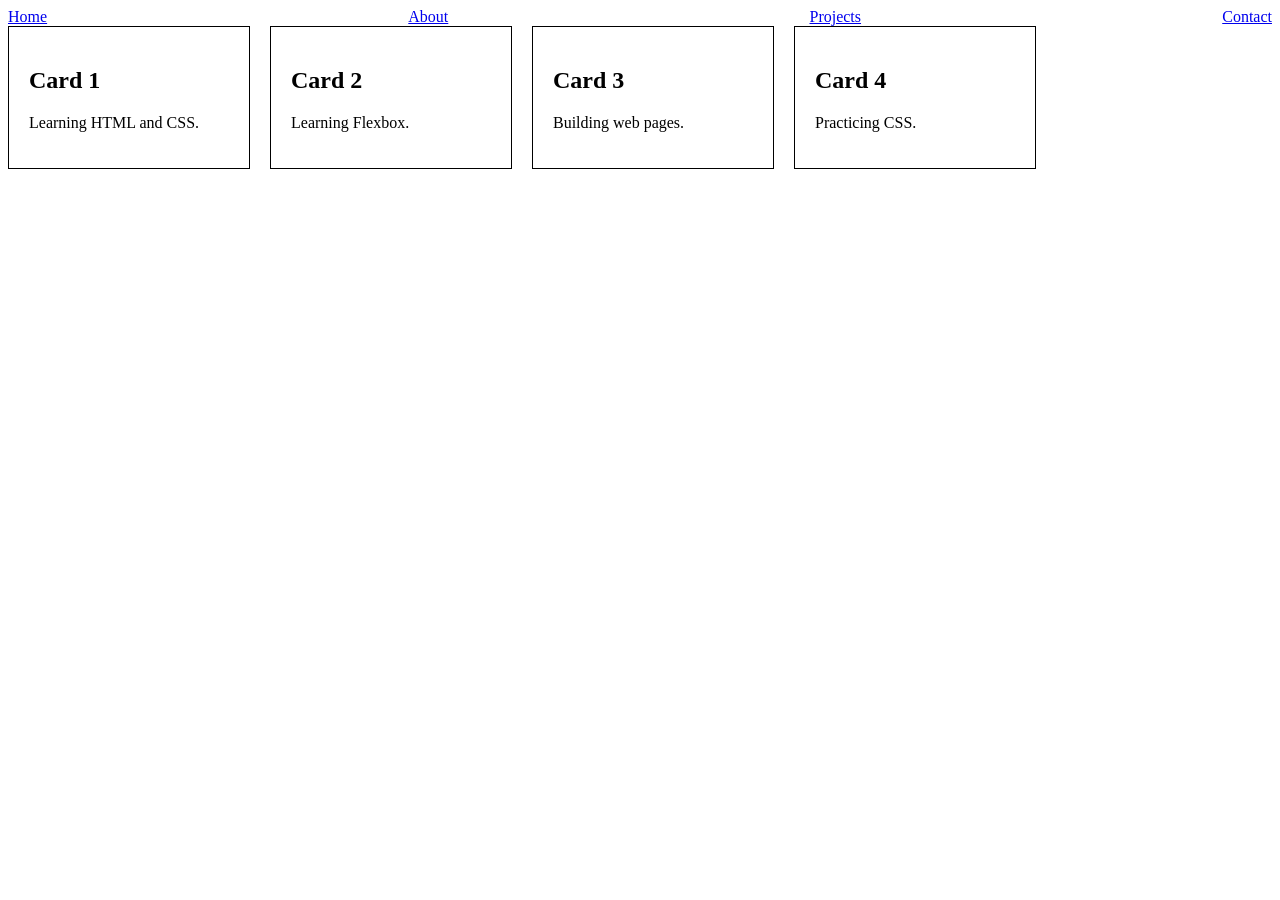
<file: ex00/index.html>
<!DOCTYPE html>
<html lang="en">

<head>
    <meta charset="UTF-8">
    <meta name="viewport" content="width=device-width, initial-scale=1.0">
    <title>Flexbox Layout</title>
    <link rel="stylesheet" href="style.css">
</head>

<body>

    <nav class="nav-container">
        <a href="#">Home</a>
        <a href="#">About</a>
        <a href="#">Projects</a>
        <a href="#">Contact</a>
    </nav>

    <main class="card-container">

        <div class="card">
            <h2>Card 1</h2>
            <p>Learning HTML and CSS.</p>
        </div>

        <div class="card">
            <h2>Card 2</h2>
            <p>Learning Flexbox.</p>
        </div>

        <div class="card">
            <h2>Card 3</h2>
            <p>Building web pages.</p>
        </div>

        <div class="card">
            <h2>Card 4</h2>
            <p>Practicing CSS.</p>
        </div>

    </main>

</body>

</html>
</file>
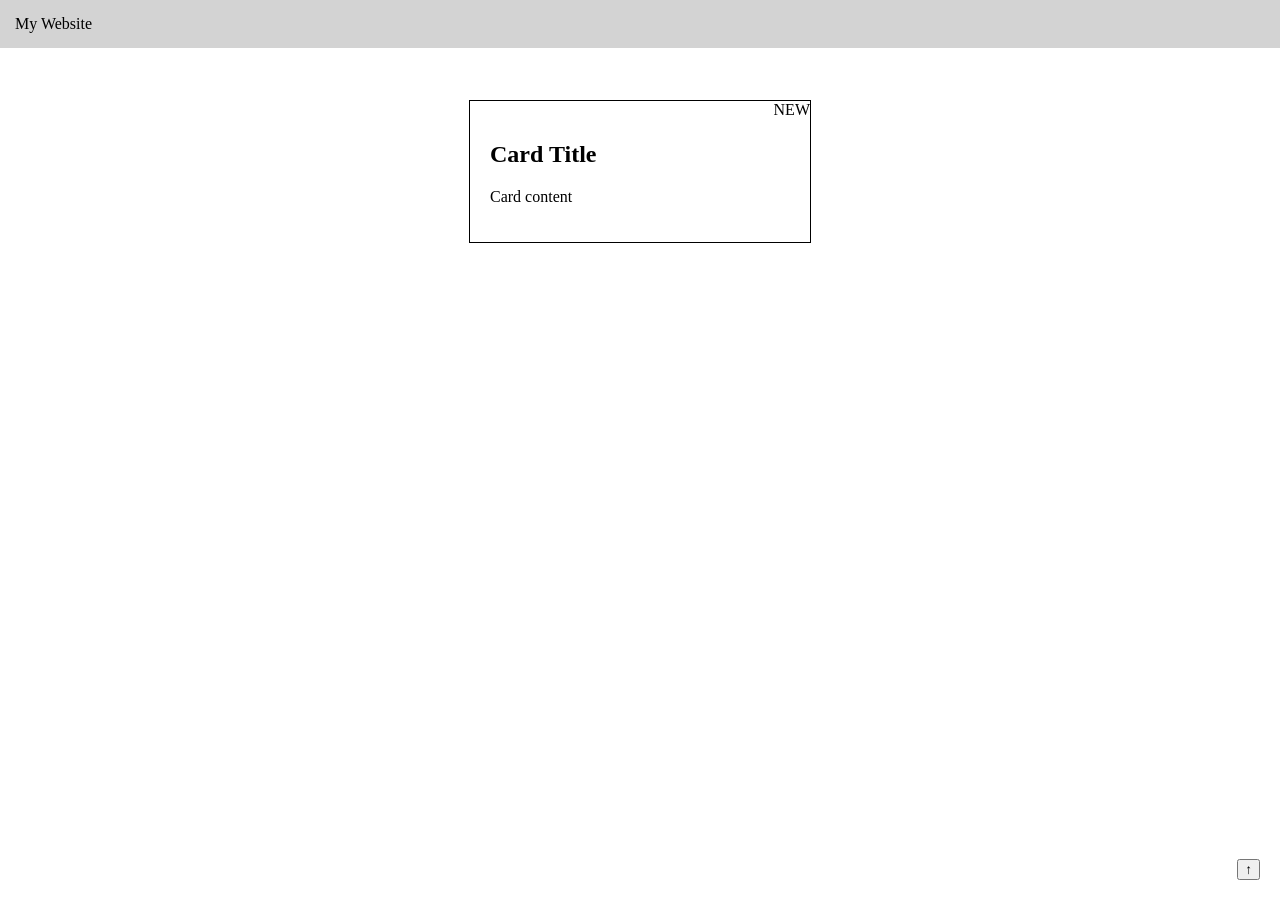
<file: ex01/index.html>
<!DOCTYPE html>
<html lang="en">

<head>

<meta charset="UTF-8">

<meta name="viewport" content="width=device-width, initial-scale=1.0">

<title>Positioning</title>

<link rel="stylesheet" href="style.css">

</head>


<body>


<nav class="navbar">

    My Website

</nav>



<div class="card">

    <div class="badge">
        NEW
    </div>


    <h2>Card Title</h2>

    <p>
        Card content
    </p>


</div>



<button class="back-top">
    ↑
</button>



</body>

</html>
</file>
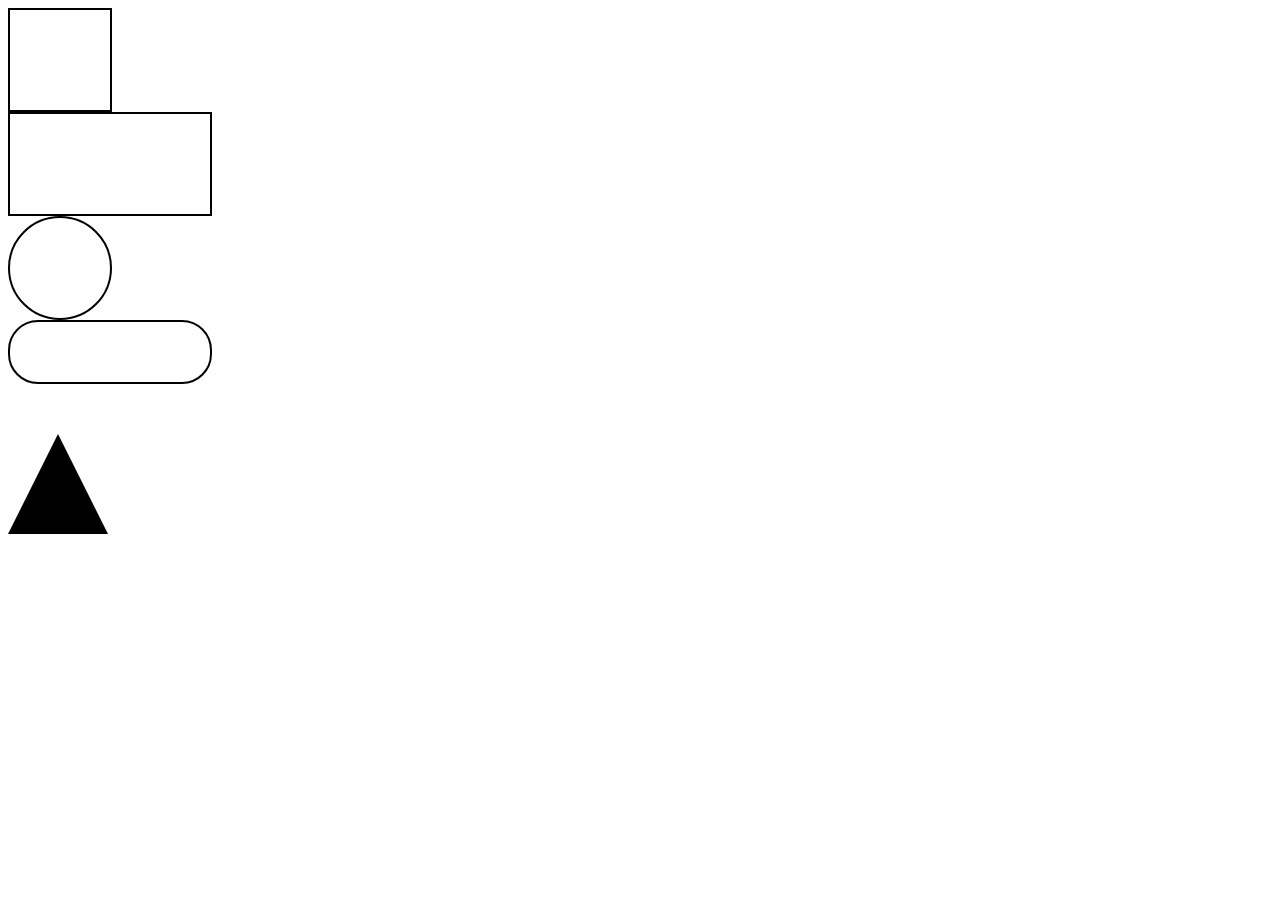
<file: ex02/index.html>
<!DOCTYPE html>
<html lang="en">

<head>
    <meta charset="UTF-8">
    <meta name="viewport" content="width=device-width, initial-scale=1.0">
    <title>CSS Shapes</title>
    <link rel="stylesheet" href="style.css">
</head>

<body>

    <div class="square"></div>

    <div class="rectangle"></div>

    <div class="circle"></div>

    <div class="pill"></div>

    <div class="triangle"></div>

</body>

</html>
</file>
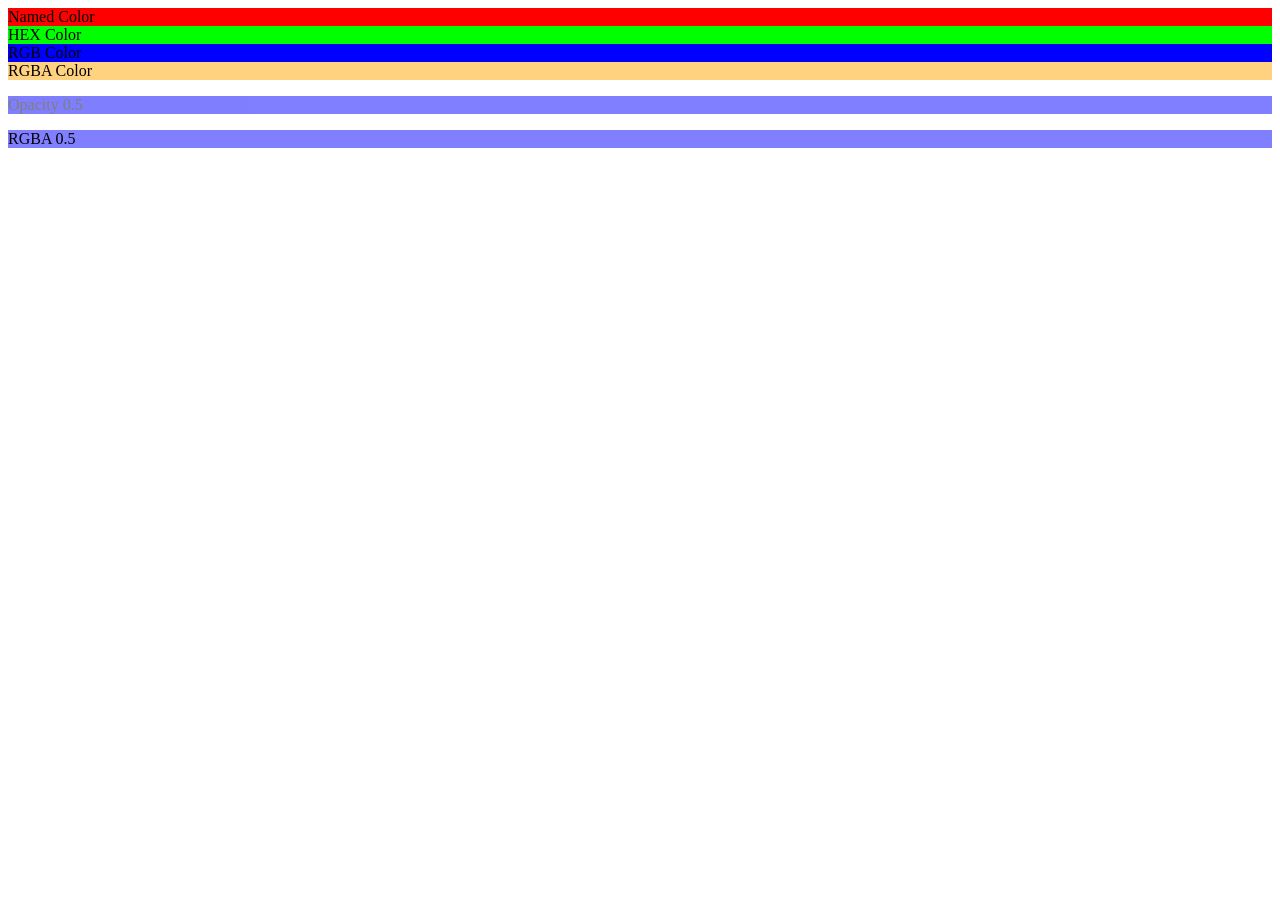
<file: ex03/index.html>
<!DOCTYPE html>
<html lang="en">

<head>
    <meta charset="UTF-8">
    <meta name="viewport" content="width=device-width, initial-scale=1.0">
    <title>Colors and Opacity</title>
    <link rel="stylesheet" href="style.css">
</head>

<body>

    <div class="named-color">
        Named Color
    </div>

    <div class="hex-color">
        HEX Color
    </div>

    <div class="rgb-color">
        RGB Color
    </div>

    <div class="rgba-color">
        RGBA Color
    </div>

    <div class="opacity-example">
        <p>Opacity 0.5</p>
    </div>

    <div class="rgba-example">
        <p>RGBA 0.5</p>
    </div>

</body>

</html>
</file>
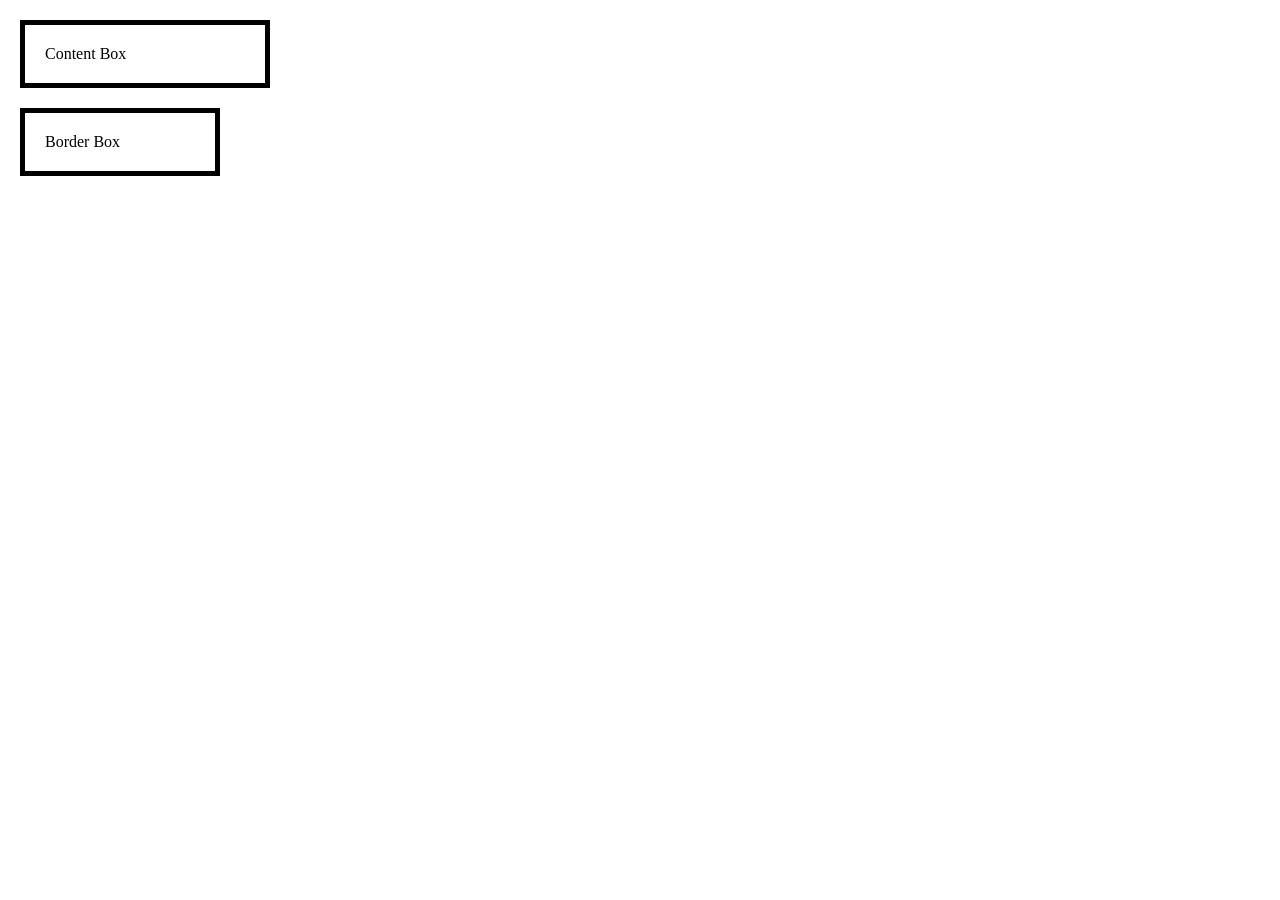
<file: ex04/index.html>
<!DOCTYPE html>
<html lang="en">

<head>
    <meta charset="UTF-8">
    <meta name="viewport" content="width=device-width, initial-scale=1.0">
    <title>Box Model</title>
    <link rel="stylesheet" href="style.css">
</head>

<body>

    <div class="content-box">
        Content Box
    </div>

    <div class="border-box">
        Border Box
    </div>

</body>

</html>
</file>
<file: ex00/style.css>
.nav-container {
    display: flex;
    justify-content: space-between;
    align-items: center;
}

.card-container {
    display: flex;
    flex-direction: row;
    flex-wrap: wrap;
    gap: 20px;
}

.card {
    width: 200px;
    padding: 20px;
    border: 1px solid black;
}
</file>
<file: ex01/style.css>
/* Fixed Navigation Bar */

.navbar {

    position: fixed;
    top: 0;
    left: 0;

    width: 100%;

    background-color: lightgray;
    padding: 15px;

    z-index: 10;

}


/* Card Container */

.card {

    position: relative;

    width: 300px;

    margin: 100px auto;

    padding: 20px;

    border: 1px solid black;

}


/* Absolute Badge inside card */

.badge {

    position: absolute;

    top: 0;

    right: 0;

}


/* Fixed Back To Top Button */

.back-top {

    position: fixed;

    bottom: 20px;

    right: 20px;

    z-index: 10;

}
</file>
<file: ex02/style.css>
.square {
    width: 100px;
    height: 100px;
    border: 2px solid black;
}

.rectangle {
    width: 200px;
    height: 100px;
    border: 2px solid black;
}

.circle {
    width: 100px;
    height: 100px;
    border: 2px solid black;
    border-radius: 50%;
}

.pill {
    width: 200px;
    height: 60px;
    border: 2px solid black;
    border-radius: 30px;
}

.triangle {
    width: 0;
    height: 0;
    border: 50px solid transparent;
    border-bottom: 100px solid black;
}
</file>
<file: ex03/style.css>
.named-color {
    background-color: red;
}

.hex-color {
    background-color: #00ff00;
}

.rgb-color {
    background-color: rgb(0, 0, 255);
}

.rgba-color {
    background-color: rgba(255, 165, 0, 0.5);
}

.opacity-example {
    background-color: blue;
    opacity: 0.5;
}

.rgba-example {
    background-color: rgba(0, 0, 255, 0.5);
}
</file>
<file: ex04/style.css>
*, *::before, *::after {
    box-sizing: border-box;
    margin: 0;
    padding: 0;
}

.content-box {
    box-sizing: content-box;
    width: 200px;
    padding: 20px;
    border: 5px solid black;
    margin: 20px;
}

.border-box {
    box-sizing: border-box;
    width: 200px;
    padding: 20px;
    border: 5px solid black;
    margin: 20px;
}
</file>
